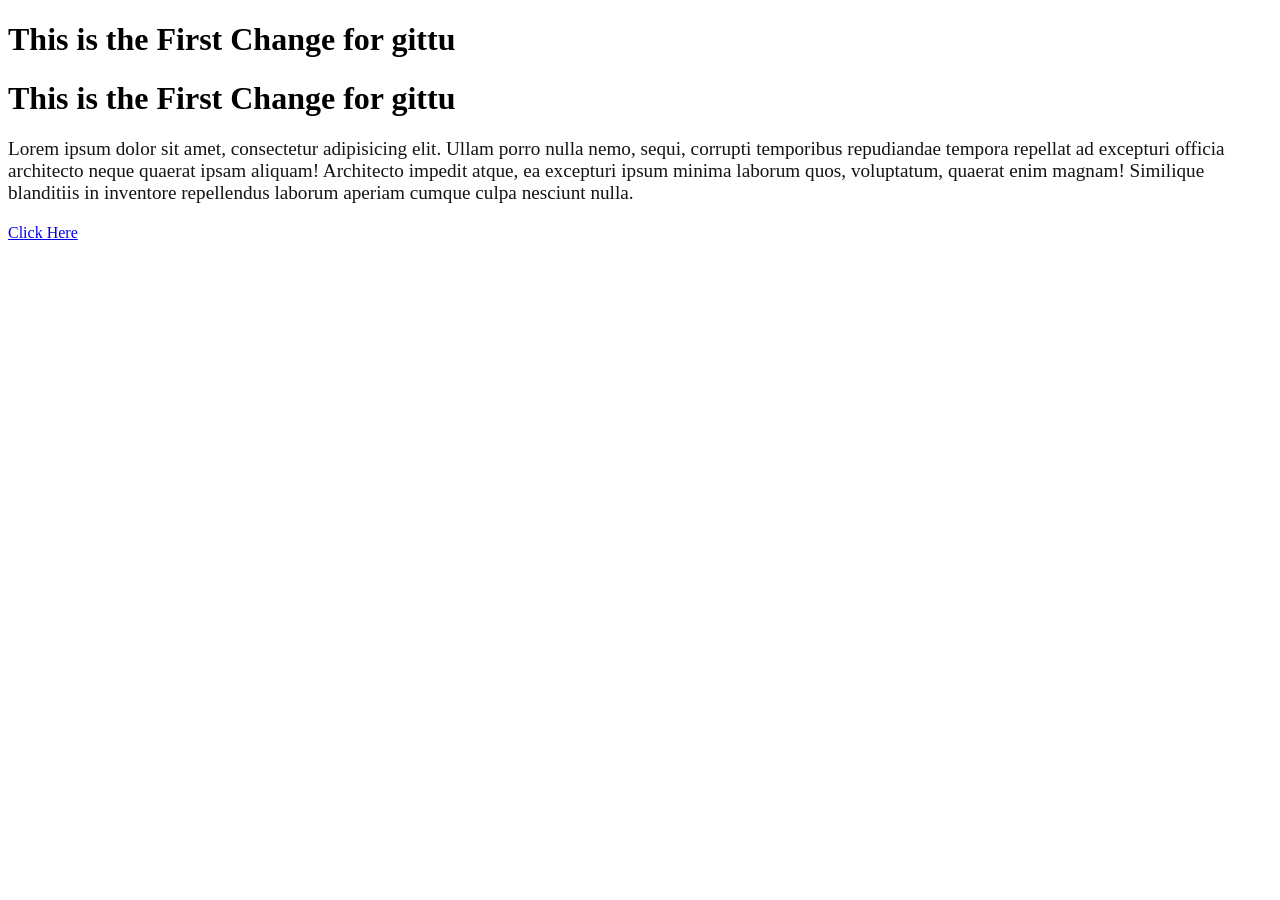
<file: my-first-website/index.html>
<!DOCTYPE html>
<html lang="en">
  <head>
    <meta charset="UTF-8" />
    <meta name="viewport" content="width=device-width, initial-scale=1.0" />
    <title>Document</title>
    <link rel="stylesheet" href="style.css" />
  </head>
  <body>
    <h1>This is the First Change for gittu</h1>
    <h1>This is the First Change for gittu</h1>
    <p>
      Lorem ipsum dolor sit amet, consectetur adipisicing elit. Ullam porro nulla nemo, sequi, corrupti temporibus repudiandae tempora repellat ad excepturi officia architecto neque quaerat ipsam aliquam! Architecto impedit atque, ea excepturi ipsum minima laborum quos, voluptatum, quaerat enim magnam! Similique blanditiis in inventore repellendus laborum aperiam cumque culpa nesciunt nulla.
    </p>
    <a href="https://www.google.com/"> Click Here</a>
  </body>
</html>
</file>
<file: my-first-website/style.css>
p {
    font-family: "Times New Roman", Times, serif;
    font-size: 1.5vw;
    color: #141414;
}
</file>
